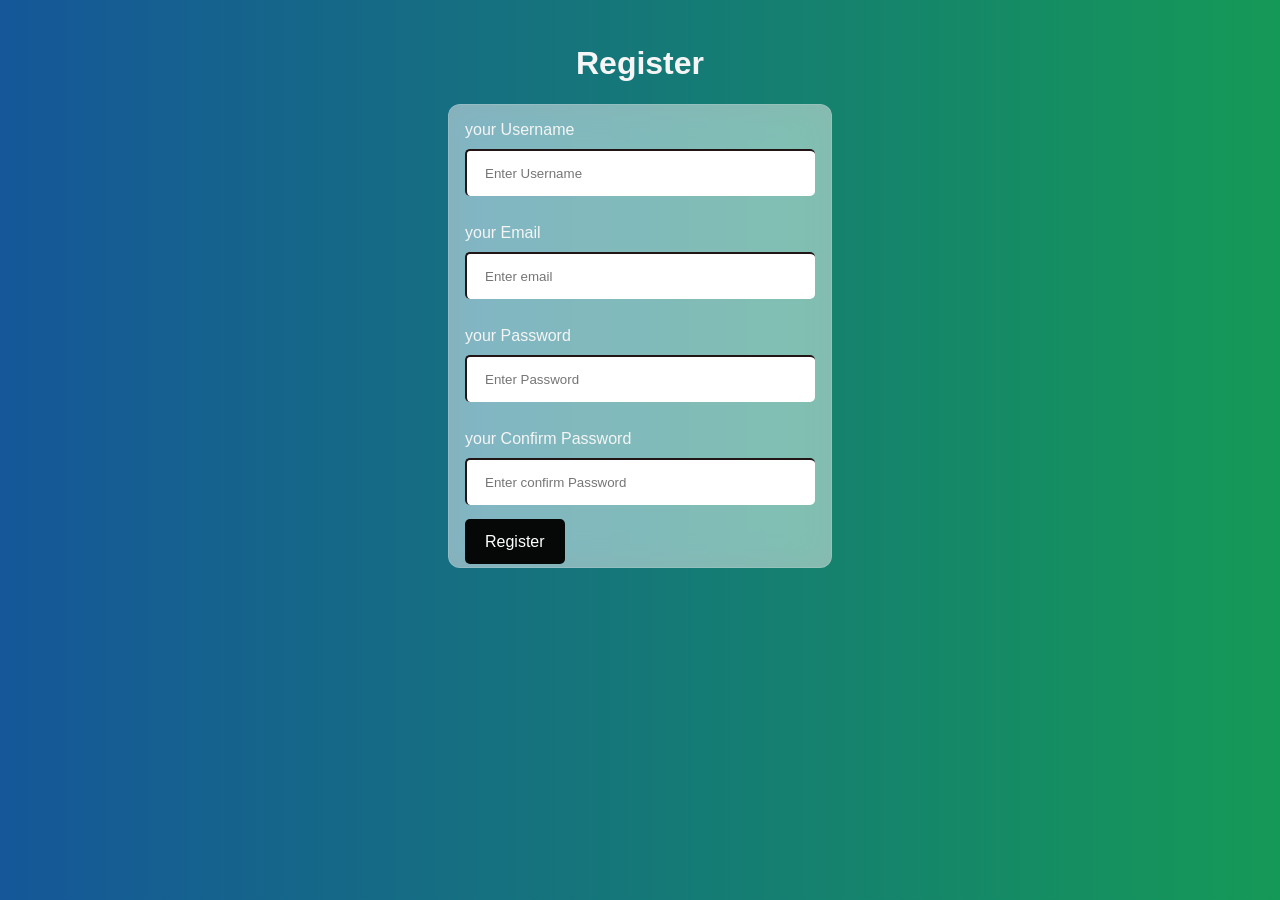
<file: index.html>
<!DOCTYPE html>
<html lang="en">

<head>
    <meta charset="UTF-8">
    <meta name="viewport" content="width=device-width, initial-scale=1.0">
    <title>Document</title>
    <style>
        body{
    font-family: arial;
    background: -webkit-linear-gradient(to right,#155799, #159957);
    background: linear-gradient(to right, #155799, #159957);
    color: whitesmoke;
}
h1{
    text-align: center;
}
.form{
    width: 350px;
    margin: auto;
    color: whitesmoke;
    backdrop-filter: blur(16px) saturate(180%);
    -webkit-backdrop-filter: blur(16px) saturate(180%);
    background-color: rgba(223, 223, 223, 0.582);
    border-radius: 12px;
    border: 1px solid rgba(255, 255, 255, 0.125);
    padding: 16px;
}
input[type=text], input[type=password], input[type=email]{
    width: 100%;
    margin: 10px 0;
    border-radius: 5px;
    padding: 15px 18px;
    box-sizing: border-box;
    border-top: 2px solid rgb(33, 21, 21);
    border-left: 2px solid rgb(33, 21, 21);
    border-right: none;
    border-bottom: none;
}
a{
    background-color: #050806;
    color: white;
    padding: 14px 20px;
    border-radius: 5px;
    margin: 7px 0;
    width: 100%;
    border: none;
    text-decoration: none;
    margin-top: 10px;
}
a:hover{
    opacity: 0.6;
    cursor: pointer;
}
        .login-box{
            padding: 16px;
        }

    </style>
</head>

<body>
    <div class="login-box">
        <h1>Register
            
        </h1>
        <div class="form">
            <label for="username">your Username</label>
            <input type="text" placeholder="Enter Username" name="username" required><br><br>

            <label for="email">your Email</label>
            <input type="email" placeholder="Enter email" name="email" required><br><br>

            <label for="password">your Password</label>
            <input type="password" placeholder="Enter Password" name="password" required><br><br>

            <label for="confirm password">your Confirm Password</label>
            <input type="password" placeholder="Enter confirm Password" name="confirm password" required><br><br>

            <a href="login.html">Register</a>
        </div>
    </div>
</body>

</html>
</file>
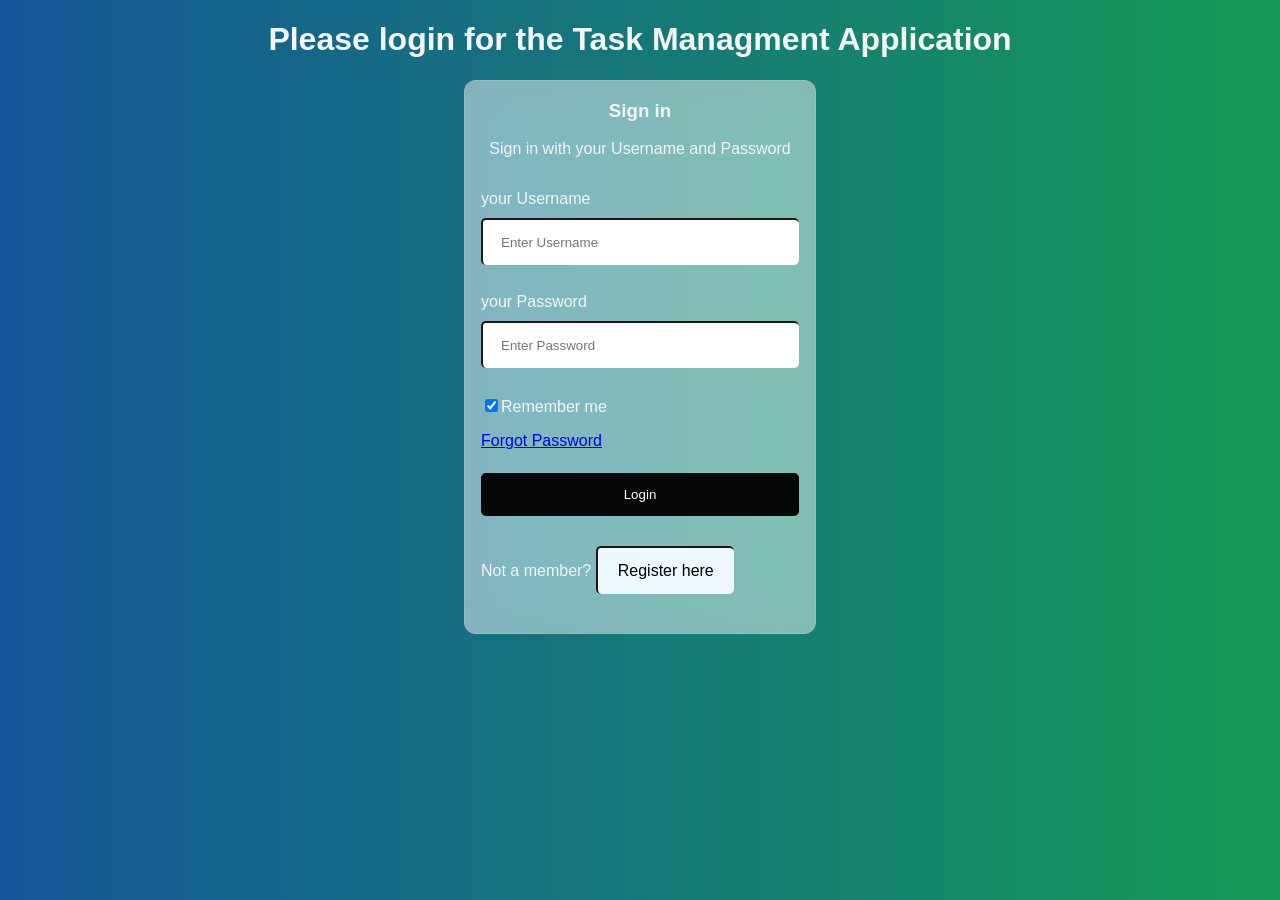
<file: firstPage.html>
<!DOCTYPE html>
<html lang="en">

<head>
    <meta charset="UTF-8">
    <meta name="viewport" content="width=device-width, initial-scale=1.0">
    <link rel="stylesheet" href="style1.css">
    <title>Task Manager</title>
</head>

<body>
    <form action="index.html">
        <h1>Please login for the Task Managment Application</h1>
        <div class="form">
            <div class="headingsContainer">
                <h3>Sign in</h3>
                <p>Sign in with your Username and Password</p>
            </div>
            <!-- main container for all inputs  -->
            <div class="mainContainer">
                <label for="username">your Username</label>
                <input type="text" placeholder="Enter Username" name="username" required><br><br>
                <label for="password">your Password</label>
                <input type="password" placeholder="Enter Password" name="password" required><br><br>
                <!-- subcontainer for the checkbox and forget password link -->
                <div class="subcontainer">
                    <label>
                        <input type="checkbox" checked="checked" name="remember">Remember me
                    </label>
                    <p class="forgotpsd"><a href="#">Forgot Password</a></p>
                </div>
                <!-- submit button -->
                <button type="submit">Login</button>
                <!-- signup link -->
                <p class="register">Not a member? <a href="signup.html" class="but">Register here</a></p>
            </div>
        </div>
    </form>
</body>

</html>
</file>
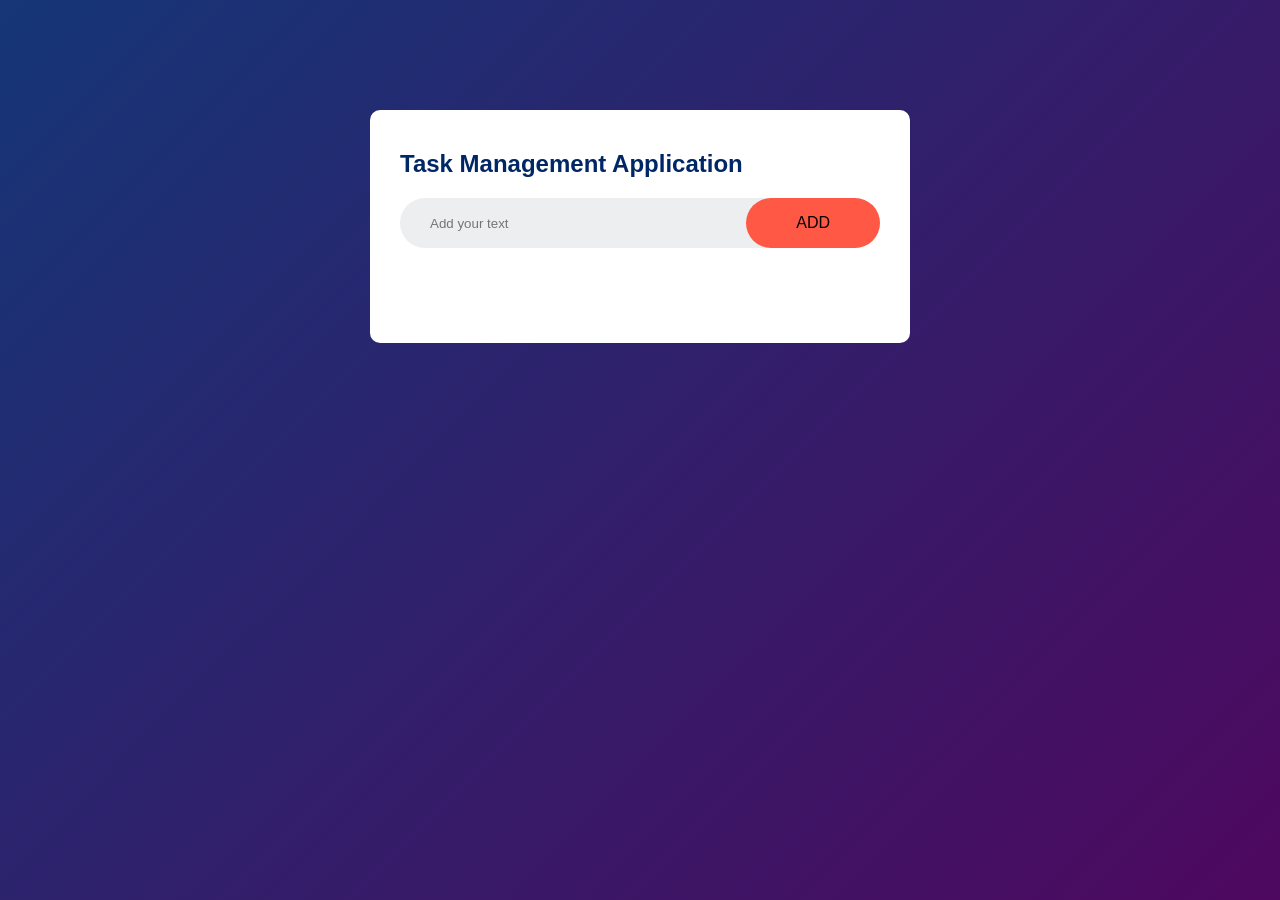
<file: task.html>
<!DOCTYPE html>
<html lang="en">
<head>
    <meta charset="UTF-8">
    <meta name="viewport" content="width=device-width, initial-scale=1.0">
    <title>Document</title>
    <link rel="stylesheet" href="style2.css">
</head>
<body>
    <div class="container">
        <div class="todo-app">
            <h2>Task Management Application</h2>
            <div class="row">
                <input type="text" id="input-box" placeholder="Add your text">
                <button onclick="addTask()">ADD</button>
            </div>
            <ul id="list-container">
                <!-- <li class="checked">Task 1</li>
                <li>Task 2</li>
                <li>Task 3</li> -->
            </ul>
        </div>
    </div>
<script src="script.js"></script>
</body>
</html>
</file>
<file: style1.css>
body{
    font-family: arial;
    background: -webkit-linear-gradient(to right,#155799, #159957);
    background: linear-gradient(to right, #155799, #159957);
    color: whitesmoke;
}
h1{
    text-align: center;
}
.form{
    width: 350px;
    margin: auto;
    color: whitesmoke;
    backdrop-filter: blur(16px) saturate(180%);
    -webkit-backdrop-filter: blur(16px) saturate(180%);
    background-color: rgba(223, 223, 223, 0.582);
    border-radius: 12px;
    border: 1px solid rgba(255, 255, 255, 0.125);
}
input[type=text], input[type=password]{
    width: 100%;
    margin: 10px 0;
    border-radius: 5px;
    padding: 15px 18px;
    box-sizing: border-box;
    border-top: 2px solid rgb(33, 21, 21);
    border-left: 2px solid rgb(33, 21, 21);
    border-right: none;
    border-bottom: none;
}
button{
    background-color: #050806;
    color: white;
    padding: 14px 20px;
    border-radius: 5px;
    margin: 7px 0;
    width: 100%;
    border: none;

}
button:hover{
    opacity: 0.6;
    cursor: pointer;
}
.headingsContainer{
    text-align: center;
}
.mainContainer{
    padding: 16px;
}
.but{
    display: inline-block;
    padding: 14px 20px;
    border-radius: 5px;
    margin: 7px 0;
    background-color: aliceblue;
    text-decoration: none;
    border-top: 2px solid rgb(33, 21, 21);
    border-left: 2px solid rgb(33, 21, 21);
    color: black;
    transition: 1s;
}
.but:hover{
    /* opacity: 0.6; */
    cursor: pointer;
    background-color: black;
    color: white;
    border-top: 2px solid white;
    border-left: 2px solid white;
}
</file>
<file: style2.css>
*{
    margin: 0;
    padding: 0;
    font-family: sans-serif;
    box-sizing: border-box;
}
.container{
    width: 100%;
    min-height: 100vh;
    background: linear-gradient(135deg, #153677, #4e085f);
    padding: 10px;
}
.todo-app{
    width: 100%;
    max-width: 540px;
    background: #fff;
    margin: 100px auto 20px;
    padding: 40px 30px 70px ;
    border-radius: 10px;
}
.todo-app h2{
    color: #002765;
    display: flex;
    align-items: center;
    margin-bottom: 20px;
}
.row{
    display: flex;
    align-items: center;
    justify-content: space-between;
    background: #edeef0;
    border-radius: 30px;
    padding-left: 20px;
    margin-bottom: 25px;
}
input{
    flex: 1;
    border: none;
    outline: none;
    background: transparent;
    padding: 10px;
}
button{
    border: none;
    outline: none;
    padding: 16px 50px;
    background: #ff5945;
    columns: #fff;
    font-size: 16px;
    border-radius: 40px;
}
ul li{
    list-style: none;
    font-size: 17px;
    padding: 12px 8px 12px 50px;
    user-select: none;
    cursor: pointer;
    position: relative;
}
ul li::before{
    content: '';   
    position: absolute;
    height: 28px;
    width: 28px;
    border-radius: 50%;
    background-color: #ff5945;
    background-size: cover;
    background-position: center;
    top: 12px;
    left: 8px;
    /* display: flex; */
}
ul li.checked{
    color: #555;
    text-decoration: line-through;
}
ul li.checked::before{
    background-color: #bfbfbf;
}
ul li span{
    position: absolute;
    right: 0;
    top: 5px;
    width: 40px;
    height: 40px;
    font-size: 22px;
    color: #555;
    line-height: 40px;
    text-align: center;
    border-radius: 50%;
}
ul li span:hover{
    background: #edeef0;
}
</file>
